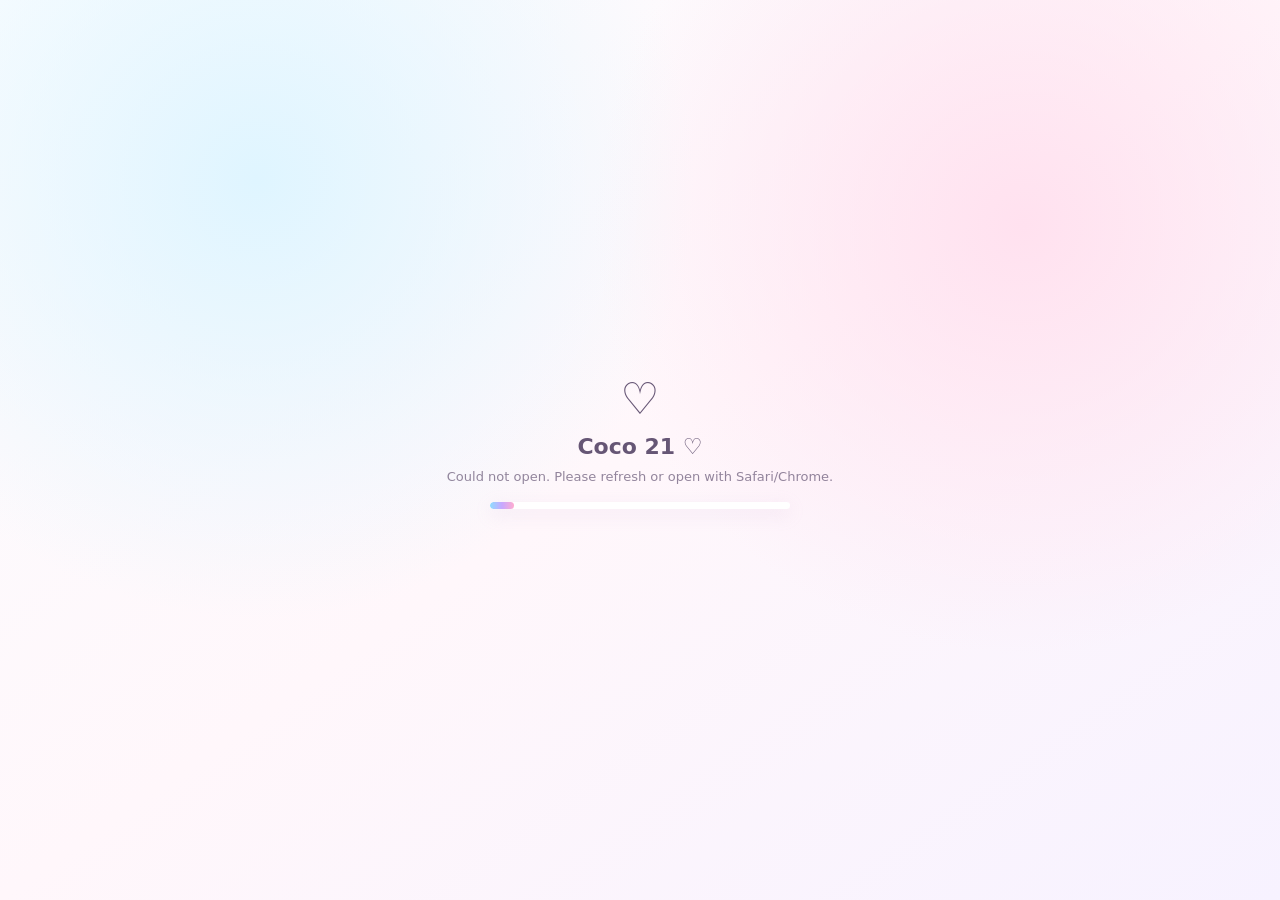
<file: coco21/index.html>
<!doctype html>
<html lang="en">
<head>
<meta charset="utf-8">
<meta name="viewport" content="width=device-width,initial-scale=1,viewport-fit=cover">
<title>Coco 21 ♡</title>
<style>
html,body{height:100%;margin:0}body{display:grid;place-items:center;background:radial-gradient(circle at 20% 20%,#dff5ff,transparent 35%),radial-gradient(circle at 80% 25%,#ffe1ef,transparent 35%),linear-gradient(145deg,#fbfdff,#fff7fb,#f7f2ff);font-family:system-ui,-apple-system,sans-serif;color:#665675}.box{text-align:center;padding:28px}.heart{font-size:44px;animation:p 1.2s ease-in-out infinite}.title{font-size:22px;font-weight:800;margin:10px 0}.sub{font-size:13px;opacity:.7}.bar{width:min(300px,72vw);height:7px;background:#fff;border-radius:999px;overflow:hidden;margin:18px auto;box-shadow:0 5px 18px #b99aca33}.fill{height:100%;width:8%;background:linear-gradient(90deg,#8fdcff,#c7a8ff,#ffacd0);border-radius:999px;transition:.25s}@keyframes p{50%{transform:scale(1.12)}}
</style>
</head>
<body>
<div class="box"><div class="heart">♡</div><div class="title">Opening Coco 21…</div><div class="sub" id="status">loading birthday memories</div><div class="bar"><div class="fill" id="fill"></div></div></div>
<script>
(async()=>{
 try{
  const base='https://raw.githubusercontent.com/ayephyusinsoejcu/a2/main/coco21/';
  let b64='';
  for(let i=1;i<=9;i++){
   const n=String(i).padStart(2,'0');
   const r=await fetch(base+'p'+n+'.txt',{cache:'no-store'});
   if(!r.ok) throw new Error('payload part '+n+' failed');
   b64+=(await r.text()).trim();
   document.getElementById('fill').style.width=(i/9*94)+'%';
   document.getElementById('status').textContent='loading memories '+i+'/9';
  }
  if(typeof DecompressionStream==='undefined') throw new Error('This browser is too old. Please open with Safari or Chrome.');
  const bin=atob(b64), bytes=Uint8Array.from(bin,c=>c.charCodeAt(0));
  const ds=new DecompressionStream('gzip');
  const html=await new Response(new Blob([bytes]).stream().pipeThrough(ds)).text();
  document.getElementById('fill').style.width='100%';
  document.open();document.write(html);document.close();
 }catch(e){
  document.getElementById('status').textContent='Could not open. Please refresh or open with Safari/Chrome.';
  document.querySelector('.title').textContent='Coco 21 ♡';
  console.error(e);
 }
})();
</script>
</body>
</html>
</file>
